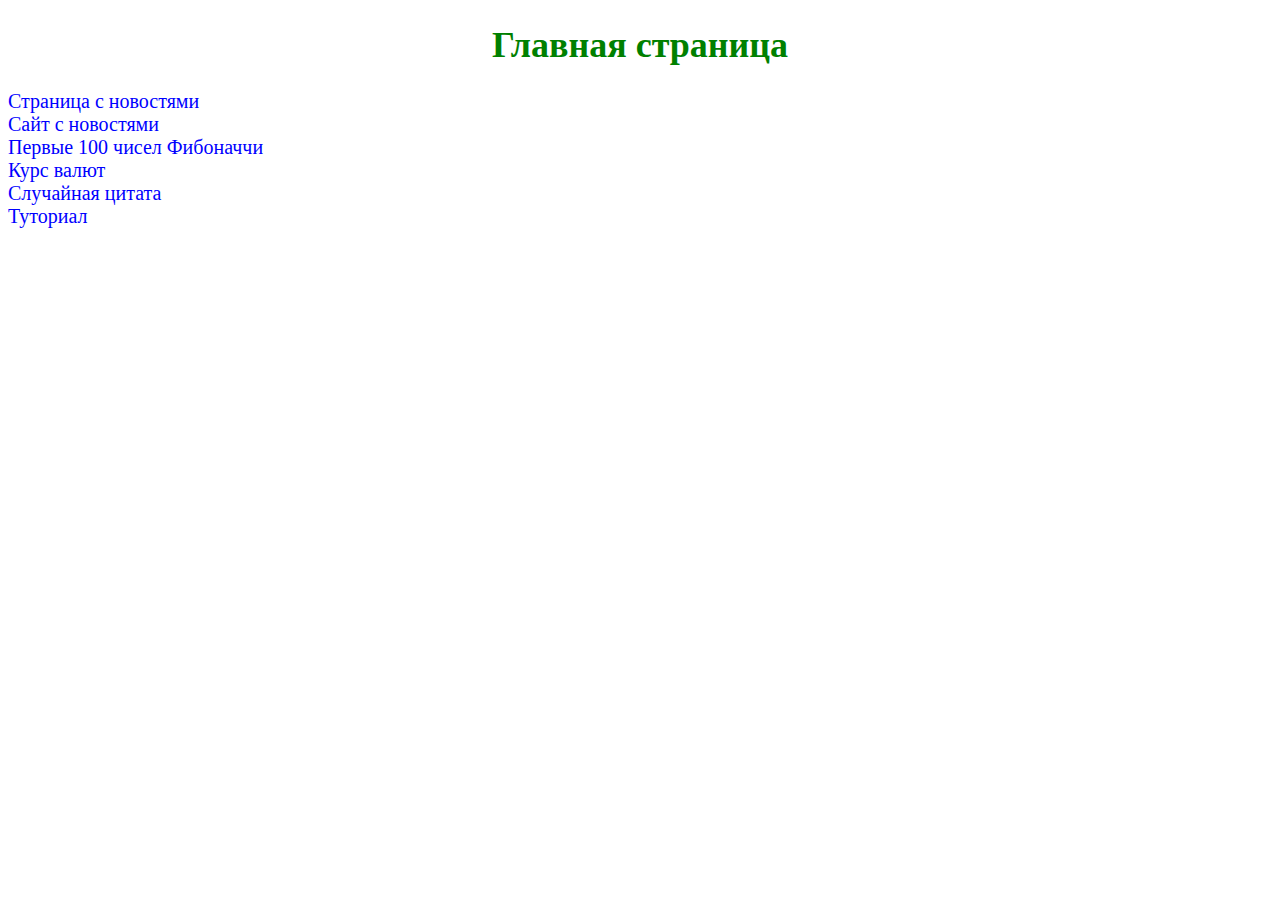
<file: templates/index.html>
<!DOCTYPE html>
<html lang="ru">
  <head>
    <meta charset="UTF-8">
    <title>Главная страница</title>
    <style>
      h1 {
        color: green;
        text-align: center;
        font-size: 36px;
      }
      a {
        color: blue;
        font-size: 20px;
        text-decoration: none;
      }
    </style>
  </head>
  <body>
    <h1>Главная страница</h1>
    <a href="/news">Страница с новостями</a><br>
    <a href="/about">Сайт с новостями</a><br>
    <a href="/fibonacci">Первые 100 чисел Фибоначчи</a><br>
    <a href="/money">Курс валют</a><br>
    <a href="/random">Случайная цитата</a><br>
    <a href="/tutorial">Туториал</a>
  </body>
</html>
</file>
